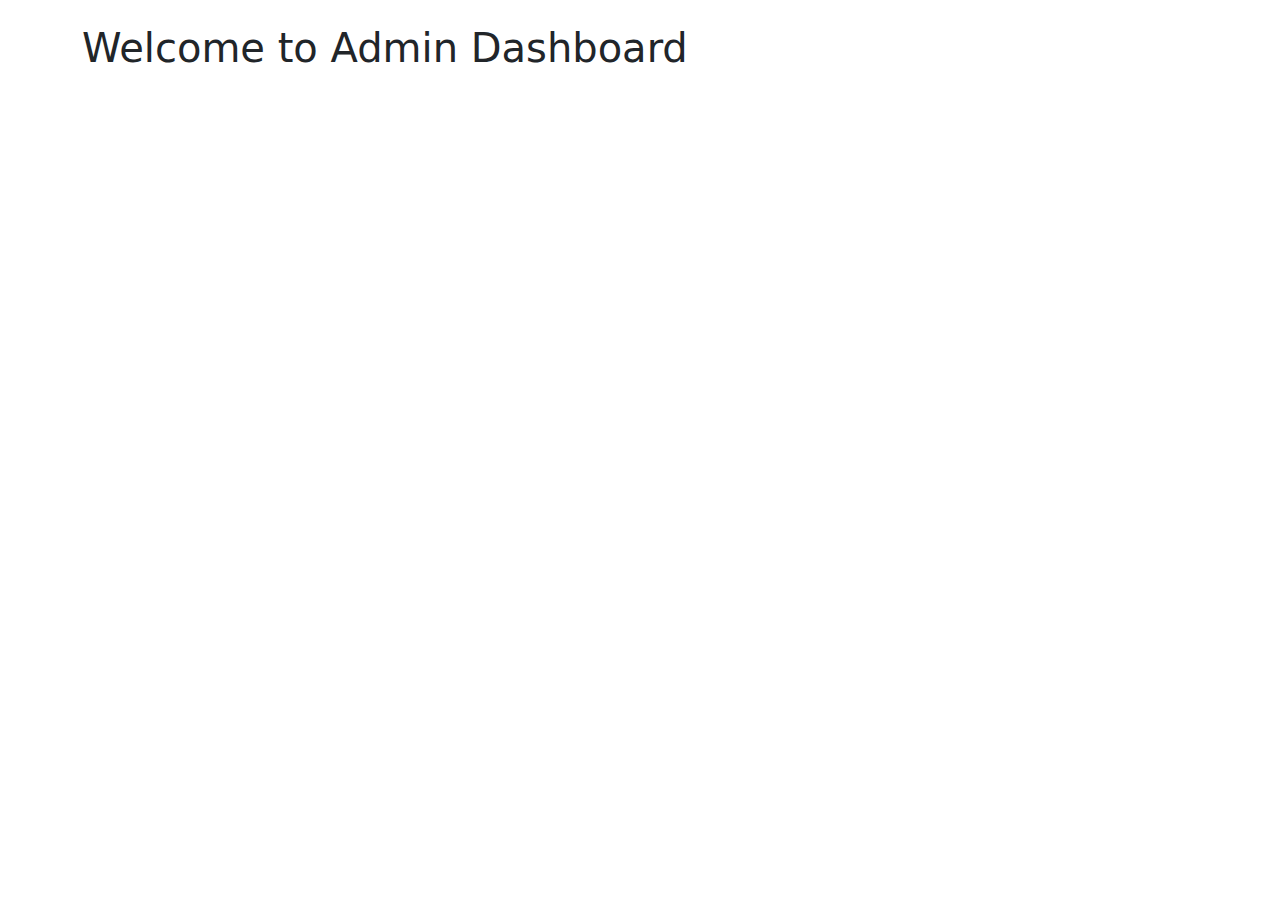
<file: target/classes/templates/admin/index.html>
<!DOCTYPE html>
<html lang="en">
<head>
    <meta charset="UTF-8">
    <meta name="viewport" content="width=device-width, initial-scale=1.0">
    <title>Admin Dashboard</title>
    <link href="https://cdn.jsdelivr.net/npm/bootstrap@5.3.0/dist/css/bootstrap.min.css" rel="stylesheet">
    <!-- <link th:href="@{/css/style.css}" rel="stylesheet"> -->
	<link th:href="@{/css/header.css}" rel="stylesheet">
</head>
<body class="d-flex flex-column min-vh-100">
    <!-- Header -->
    <div th:replace="fragments/header :: header"></div>

    <!-- Content Wrapper -->
    <div class="content-wrapper">
        <!-- Main Content -->
        <main class="container my-4">
            <div class="row">
                <div class="col">
                    <h1>Welcome to Admin Dashboard</h1>
                    <!-- Your content here -->
                </div>
            </div>
        </main>
    </div>

    <!-- Footer -->
    <div th:replace="fragments/footer :: footer"></div>
</body>
</html>
</file>
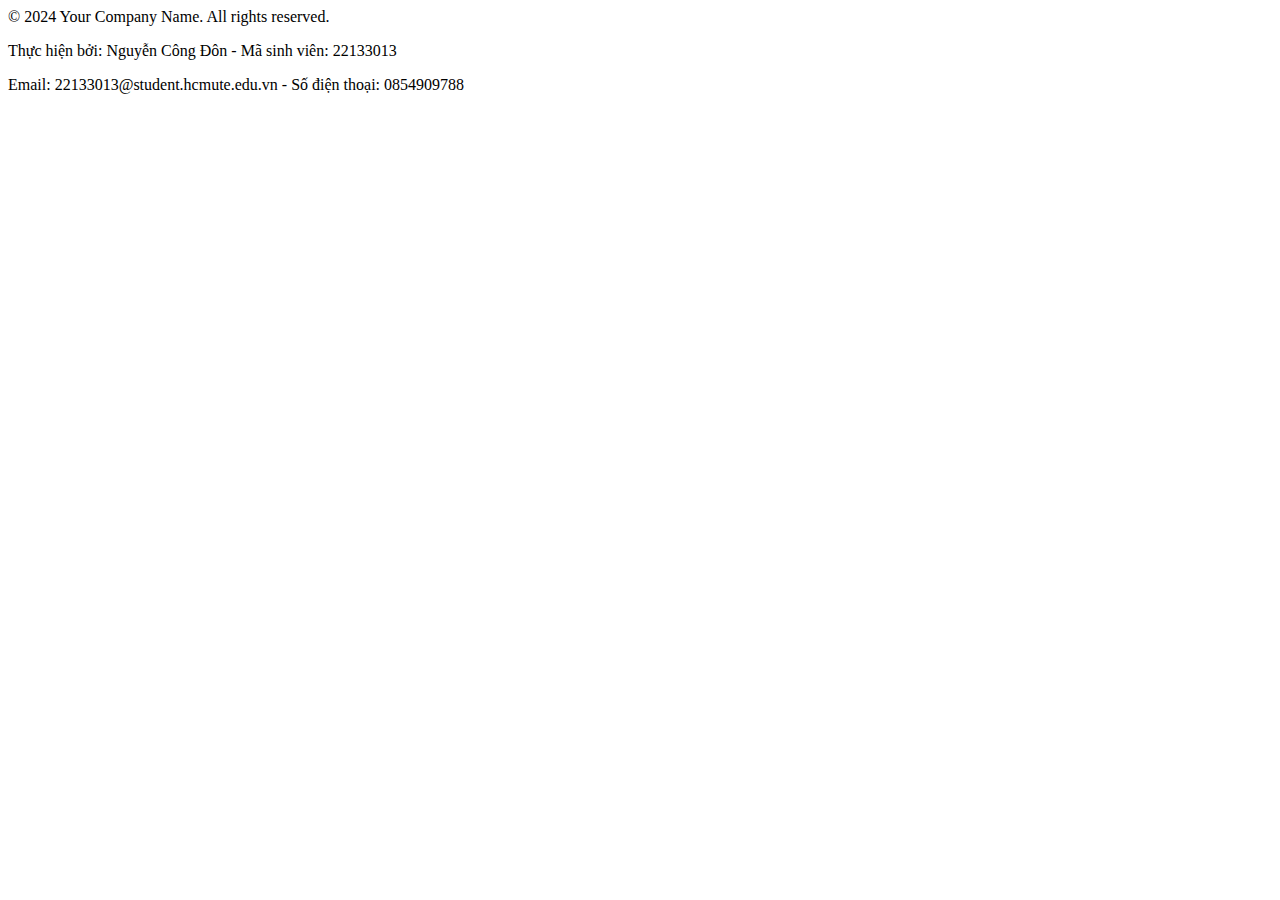
<file: target/classes/templates/fragments/footer.html>
<!DOCTYPE html>
<html xmlns:th="http://www.thymeleaf.org">

<head>
	<meta charset="UTF-8">
</head>

<body>
	<footer th:fragment="footer" class="footer mt-auto py-3 bg-dark text-light">
		<div class="container">
			<div class="text-center">
				<span>&copy; 2024 Your Company Name. All rights reserved.</span>
				<p>Thực hiện bởi: Nguyễn Công Đôn - Mã sinh viên: 22133013</p>
				<p>Email: 22133013@student.hcmute.edu.vn - Số điện thoại: 0854909788</p>
			</div>
		</div>
		<!-- Bootstrap JS and dependencies -->
		<script src="https://cdn.jsdelivr.net/npm/bootstrap@5.3.0/dist/js/bootstrap.bundle.min.js"></script>
	</footer>
</body>

</html>
</file>
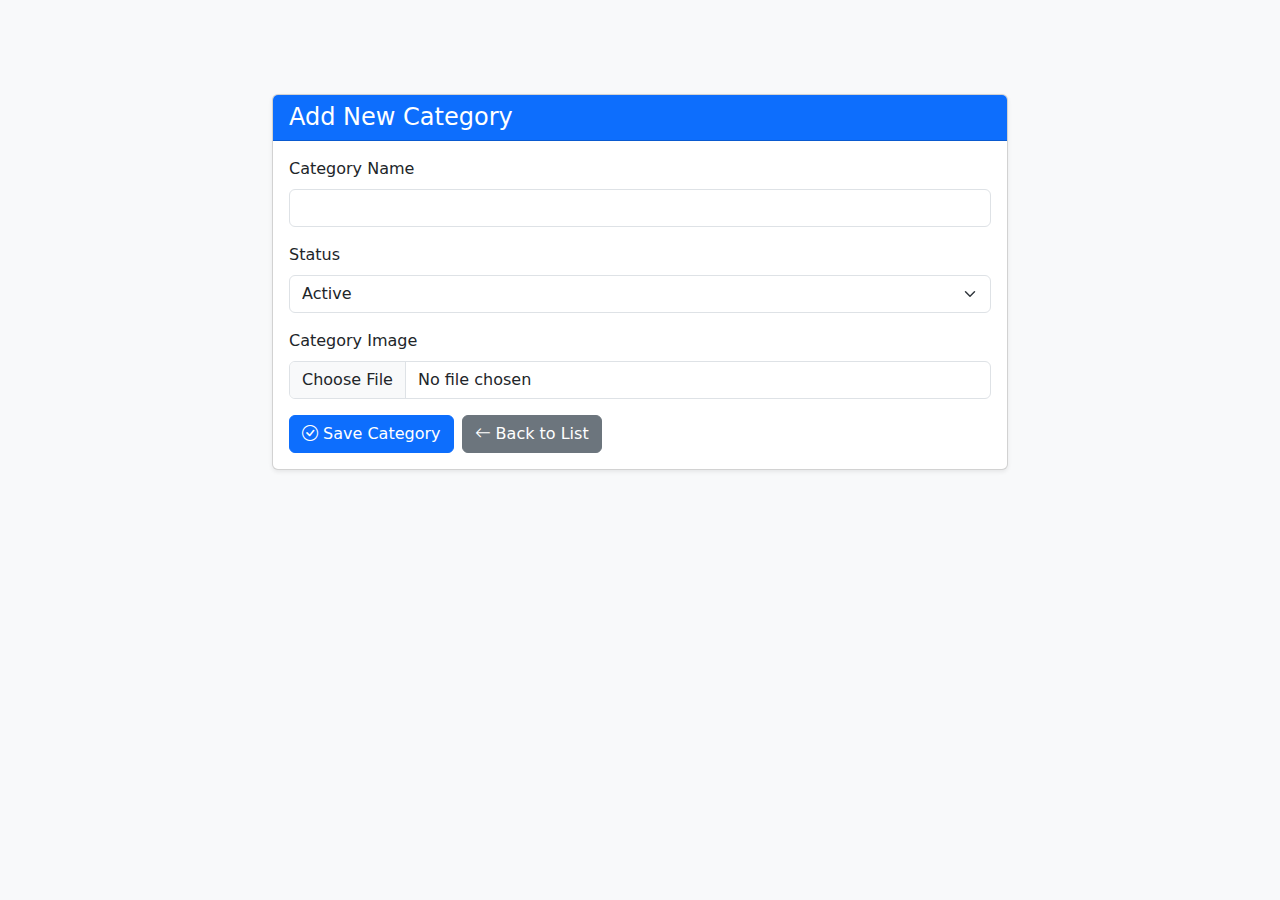
<file: target/classes/templates/admin/categories/add.html>
<!DOCTYPE html>
<html xmlns:th="http://www.thymeleaf.org">
<head>
    <meta charset="UTF-8">
    <meta name="viewport" content="width=device-width, initial-scale=1.0">
    <title>Add Category</title>
    <!-- Bootstrap CSS -->
    <link href="https://cdn.jsdelivr.net/npm/bootstrap@5.3.0/dist/css/bootstrap.min.css" rel="stylesheet">
    <link th:href="@{/css/header.css}" rel="stylesheet">
    <style>
        body {
            background-color: #f8f9fa;
            padding-top: 70px;
            padding-bottom: 60px;
        }
        .preview-image {
            max-width: 200px;
            max-height: 200px;
            object-fit: cover;
            border-radius: 4px;
            border: 1px solid #ddd;
            display: none;
        }
    </style>
</head>
<body class="d-flex flex-column min-vh-100">
    <!-- Header -->
    <div th:replace="fragments/header :: header"></div>

    <!-- Main Content -->
    <div class="container mt-4">
        <div class="row justify-content-center">
            <div class="col-md-8">
                <div class="card shadow-sm">
                    <div class="card-header bg-primary text-white">
                        <h4 class="card-title mb-0">Add New Category</h4>
                    </div>
                    <div class="card-body">
                        <!-- Sửa đường dẫn form -->
                        <form th:action="@{/admin/categories}" 
                              th:object="${category}" 
                              method="post" 
                              enctype="multipart/form-data">
                            
                            <!-- Category Name -->
                            <div class="mb-3">
                                <label for="name" class="form-label">Category Name</label>
                                <input type="text" 
                                       class="form-control" 
                                       id="name" 
                                       th:field="*{name}" 
                                       required>
                                <div class="form-text text-danger" 
                                     th:if="${#fields.hasErrors('name')}" 
                                     th:errors="*{name}">
                                </div>
                            </div>

                            <!-- Status - Sửa lại giá trị -->
                            <div class="mb-3">
                                <label for="status" class="form-label">Status</label>
                                <select class="form-select" 
                                        id="status" 
                                        th:field="*{status}">
                                    <option value="active">Active</option>
                                    <option value="inactive">Inactive</option>
                                </select>
                            </div>

                            <!-- Image Upload - Thêm preview -->
                            <div class="mb-3">
                                <label for="imageFile" class="form-label">Category Image</label>
                                <input type="file" 
                                       class="form-control" 
                                       id="imageFile" 
                                       name="imageFile" 
                                       accept="image/*">
                                <div class="mt-2">
                                    <img id="preview" class="preview-image" alt="Preview">
                                </div>
                            </div>

                            <!-- Buttons -->
                            <div class="d-flex gap-2">
                                <button type="submit" class="btn btn-primary">
                                    <i class="bi bi-check-circle"></i> Save Category
                                </button>
                                <a th:href="@{/admin/categories}" class="btn btn-secondary">
                                    <i class="bi bi-arrow-left"></i> Back to List
                                </a>
                            </div>
                        </form>
                    </div>
                </div>
            </div>
        </div>
    </div>

    <!-- Footer -->
    <div th:replace="fragments/footer :: footer"></div>

    <!-- Bootstrap Bundle with Popper -->
    <script src="https://cdn.jsdelivr.net/npm/bootstrap@5.3.0/dist/js/bootstrap.bundle.min.js"></script>
    <!-- Bootstrap Icons -->
    <link rel="stylesheet" href="https://cdn.jsdelivr.net/npm/bootstrap-icons@1.7.2/font/bootstrap-icons.css">
    
    <!-- Sửa lại script xem trước ảnh -->
    <script>
        // Validate form before submission
        document.querySelector('form').addEventListener('submit', function(e) {
            const nameInput = document.getElementById('name');
            if (!nameInput.value.trim()) {
                e.preventDefault();
                alert('Please enter a category name');
                nameInput.focus();
            }
        });

        // Preview image before upload
        document.getElementById('imageFile').addEventListener('change', function(e) {
            const file = e.target.files[0];
            const preview = document.getElementById('preview');
            
            if (file) {
                // Kiểm tra kích thước
                if (file.size > 5242880) { // 5MB
                    alert('File size should not exceed 5MB');
                    this.value = '';
                    preview.style.display = 'none';
                    return;
                }
                
                // Hiển thị preview
                const reader = new FileReader();
                reader.onload = function(e) {
                    preview.src = e.target.result;
                    preview.style.display = 'block';
                }
                reader.readAsDataURL(file);
            } else {
                preview.style.display = 'none';
            }
        });
    </script>
</body>
</html>
</file>
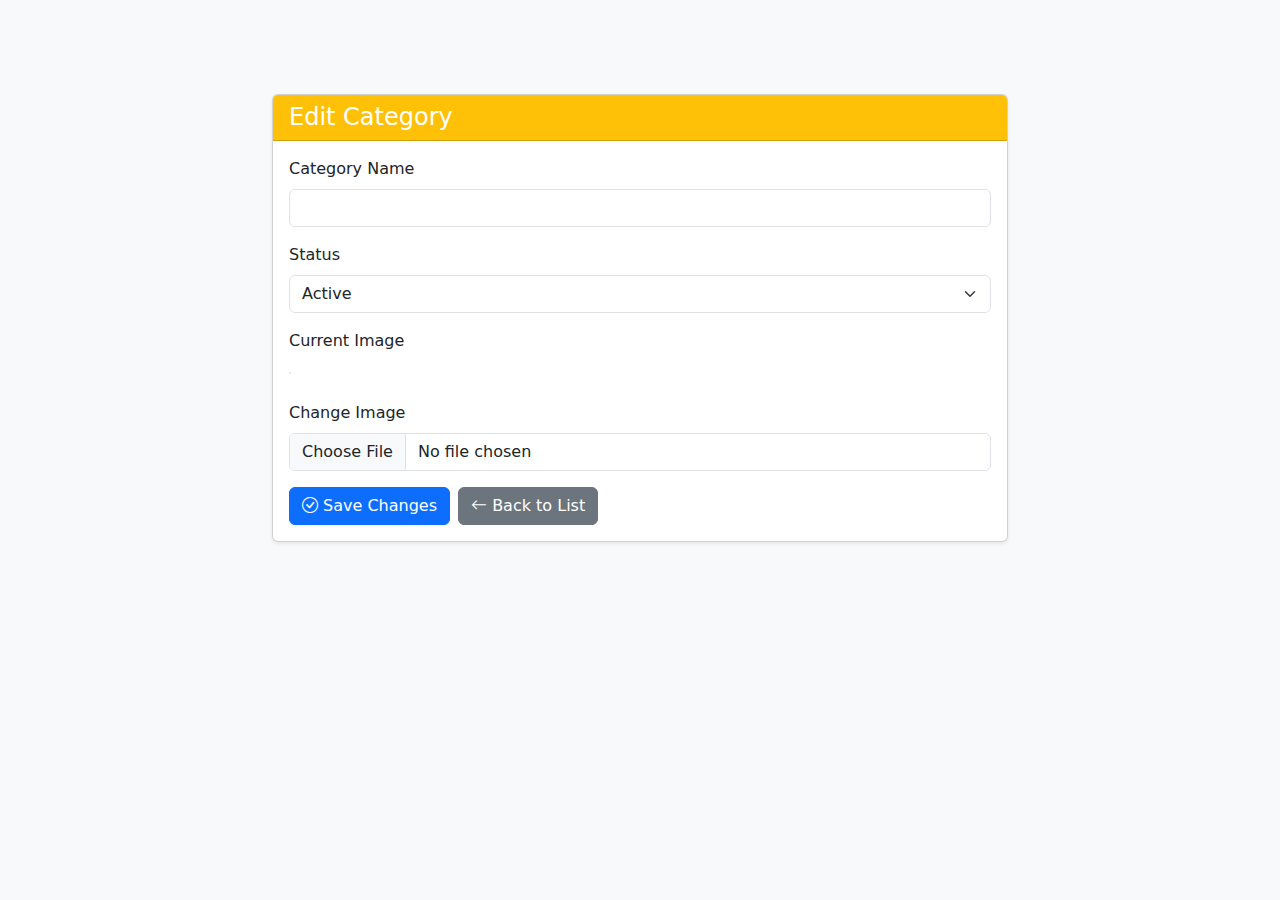
<file: target/classes/templates/admin/categories/edit.html>
<!DOCTYPE html>
<html xmlns:th="http://www.thymeleaf.org">
<head>
    <meta charset="UTF-8">
    <meta name="viewport" content="width=device-width, initial-scale=1.0">
    <title>Edit Category</title>
    <!-- Bootstrap CSS -->
    <link href="https://cdn.jsdelivr.net/npm/bootstrap@5.3.0/dist/css/bootstrap.min.css" rel="stylesheet">
    <link th:href="@{/css/header.css}" rel="stylesheet">
    <style>
        body {
            background-color: #f8f9fa;
            padding-top: 70px;
            padding-bottom: 60px;
        }
        .preview-image {
            max-width: 200px;
            max-height: 200px;
            object-fit: cover;
            border-radius: 4px;
            border: 1px solid #ddd;
        }
    </style>
</head>
<body class="d-flex flex-column min-vh-100">
    <!-- Header -->
    <div th:replace="fragments/header :: header"></div>

    <!-- Main Content -->
    <div class="container mt-4">
        <div class="row justify-content-center">
            <div class="col-md-8">
                <div class="card shadow-sm">
                    <div class="card-header bg-warning text-white">
                        <h4 class="card-title mb-0">Edit Category</h4>
                    </div>
                    <div class="card-body">
                        <form th:action="@{/admin/categories}" 
                              th:object="${category}" 
                              method="post" 
                              enctype="multipart/form-data">
                            <!-- Hidden ID -->
                            <input type="hidden" th:field="*{categoryId}">
                            
                            <!-- Category Name -->
                            <div class="mb-3">
                                <label for="name" class="form-label">Category Name</label>
                                <input type="text" 
                                       class="form-control" 
                                       id="name" 
                                       th:field="*{name}" 
                                       required>
                                <div class="form-text text-danger" 
                                     th:if="${#fields.hasErrors('name')}" 
                                     th:errors="*{name}">
                                </div>
                            </div>

                            <!-- Status -->
                            <div class="mb-3">
                                <label for="status" class="form-label">Status</label>
                                <select class="form-select" 
                                        id="status" 
                                        th:field="*{status}">
                                    <option value="active">Active</option>
                                    <option value="inactive">Inactive</option>
                                </select>
                            </div>

                            <!-- Current Image Preview -->
                            <div class="mb-3" th:if="${category.images}">
                                <label class="form-label">Current Image</label>
                                <div>
                                    <img th:src="@{'/image?fname=' + ${category.images}}"
                                         class="preview-image"
                                         th:alt="${category.name}">
                                </div>
                            </div>

                            <!-- Image Upload -->
                            <div class="mb-3">
                                <label for="imageFile" class="form-label">Change Image</label>
                                <input type="file" 
                                       class="form-control" 
                                       id="imageFile" 
                                       name="imageFile" 
                                       accept="image/*">
                                <!-- New Image Preview -->
                                <div class="mt-2">
                                    <img id="preview" class="preview-image" style="display: none;">
                                </div>
                            </div>

                            <!-- Buttons -->
                            <div class="d-flex gap-2">
                                <button type="submit" class="btn btn-primary">
                                    <i class="bi bi-check-circle"></i> Save Changes
                                </button>
                                <a th:href="@{/admin/categories}" class="btn btn-secondary">
                                    <i class="bi bi-arrow-left"></i> Back to List
                                </a>
                            </div>
                        </form>
                    </div>
                </div>
            </div>
        </div>
    </div>

    <!-- Footer -->
    <div th:replace="fragments/footer :: footer"></div>

    <!-- Bootstrap Bundle with Popper -->
    <script src="https://cdn.jsdelivr.net/npm/bootstrap@5.3.0/dist/js/bootstrap.bundle.min.js"></script>
    <!-- Bootstrap Icons -->
    <link rel="stylesheet" href="https://cdn.jsdelivr.net/npm/bootstrap-icons@1.7.2/font/bootstrap-icons.css">
    
    <!-- Preview Image Script -->
    <script>
        document.getElementById('imageFile').addEventListener('change', function(e) {
            const file = e.target.files[0];
            const preview = document.getElementById('preview');
            
            if (file) {
                // Kiểm tra kích thước
                if (file.size > 5242880) { // 5MB
                    alert('File size should not exceed 5MB');
                    this.value = '';
                    preview.style.display = 'none';
                    return;
                }
                
                // Hiển thị preview
                const reader = new FileReader();
                reader.onload = function(e) {
                    preview.src = e.target.result;
                    preview.style.display = 'block';
                }
                reader.readAsDataURL(file);
            } else {
                preview.style.display = 'none';
            }
        });
    </script>
</body>
</html>
</file>
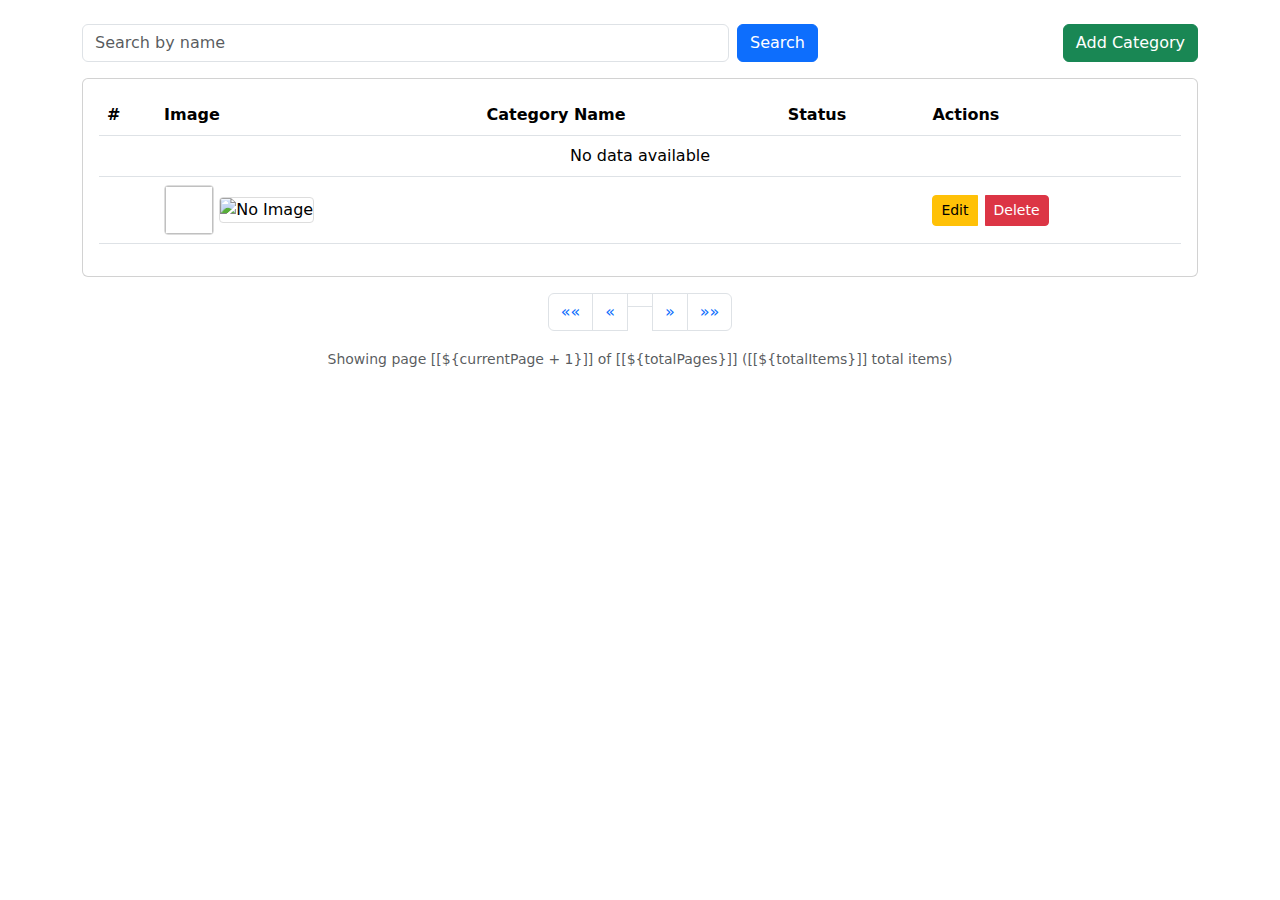
<file: target/classes/templates/admin/categories/list.html>
<!DOCTYPE html>
<html xmlns:th="http://www.thymeleaf.org">

<head>
	<meta charset="UTF-8">
	<meta name="viewport" content="width=device-width, initial-scale=1.0">
	<title>Category List</title>
	<!-- Bootstrap CSS -->
	<link href="https://cdn.jsdelivr.net/npm/bootstrap@5.3.0/dist/css/bootstrap.min.css" rel="stylesheet">
	<link th:href="@{/css/header.css}" rel="stylesheet">
	<style>
		.category-image {
			width: 50px;
			height: 50px;
			object-fit: cover;
			border-radius: 4px;
			border: 1px solid #ddd;
		}
	</style>
</head>

<body class="d-flex flex-column min-vh-100">
	<!-- Header -->
	<div th:replace="fragments/header :: header"></div>

	<!-- Main Content -->
	<div class="container mt-4">
		<!-- Search và Add Button -->
		<div class="row mb-3">
			<div class="col-md-8">
				<form th:action="@{/admin/categories}" method="get" class="d-flex">
					<input type="text" name="keyword" th:value="${keyword}" class="form-control me-2"
						placeholder="Search by name">
					<button type="submit" class="btn btn-primary">Search</button>
				</form>
			</div>
			<div class="col-md-4 text-end">
				<a th:href="@{/admin/categories/add}" class="btn btn-success">
					Add Category
				</a>
			</div>
		</div>

		<!-- Table -->
		<div class="card">
			<div class="card-body">
				<div class="table-responsive">
					<table class="table table-hover align-middle">
						<thead>
							<tr>
								<th>#</th>
								<th>Image</th>
								<th>Category Name</th>
								<th>Status</th>
								<th>Actions</th>
							</tr>
						</thead>
						<tbody>
							<tr th:if="${#lists.isEmpty(categories)}">
								<td colspan="5" class="text-center">No data available</td>
							</tr>
							<tr th:each="category, stat : ${categories}">
								<td th:text="${stat.count}"></td>
								<!-- Sửa lại phần hiển thị ảnh -->
								<td>
									<img th:if="${category.images != null}"
										th:src="@{'/image?fname=' + ${category.images}}" class="category-image"
										th:alt="${category.name}">
									<img th:unless="${category.images != null}" th:src="@{'/image?fname=no-image.png'}"
										class="category-image" alt="No Image">
								</td>
								<td th:text="${category.name}"></td>
								<td>
									<span class="badge"
										th:classappend="${category.status == 'active'} ? 'bg-success' : 'bg-danger'"
										th:text="${category.status}">
									</span>
								</td>
								<td>
									<div class="btn-group">
										<a th:href="@{/admin/categories/edit/{id}(id=${category.categoryId})}"
											class="btn btn-warning btn-sm me-2">
											<i class="bi bi-pencil"></i> Edit
										</a>
										<a th:href="@{/admin/categories/delete/{id}(id=${category.categoryId})}"
											class="btn btn-danger btn-sm"
											onclick="return confirm('Bạn có chắc muốn xóa danh mục này?')">
											<i class="bi bi-trash"></i> Delete
										</a>
									</div>
								</td>
							</tr>
						</tbody>
					</table>
				</div>
			</div>
		</div>

		<!-- Pagination -->
		<div th:if="${totalPages > 1}" class="mt-3">
			<nav aria-label="Page navigation">
				<ul class="pagination justify-content-center">
					<!-- First Page -->
					<li class="page-item" th:classappend="${currentPage == 0} ? 'disabled'">
						<a class="page-link"
							th:href="@{/admin/categories(page=0, size=${pageSize}, keyword=${keyword})}"
							aria-label="First">
							<span aria-hidden="true">&laquo;&laquo;</span>
						</a>
					</li>

					<!-- Previous Page -->
					<li class="page-item" th:classappend="${currentPage == 0} ? 'disabled'">
						<a class="page-link"
							th:href="@{/admin/categories(page=${currentPage - 1}, size=${pageSize}, keyword=${keyword})}"
							aria-label="Previous">
							<span aria-hidden="true">&laquo;</span>
						</a>
					</li>

					<!-- Page Numbers -->
					<li class="page-item" th:each="i : ${#numbers.sequence(0, totalPages - 1)}"
						th:classappend="${currentPage == i} ? 'active'">
						<a class="page-link"
							th:href="@{/admin/categories(page=${i}, size=${pageSize}, keyword=${keyword})}"
							th:text="${i + 1}"></a>
					</li>

					<!-- Next Page -->
					<li class="page-item" th:classappend="${currentPage == totalPages - 1} ? 'disabled'">
						<a class="page-link"
							th:href="@{/admin/categories(page=${currentPage + 1}, size=${pageSize}, keyword=${keyword})}"
							aria-label="Next">
							<span aria-hidden="true">&raquo;</span>
						</a>
					</li>

					<!-- Last Page -->
					<li class="page-item" th:classappend="${currentPage == totalPages - 1} ? 'disabled'">
						<a class="page-link"
							th:href="@{/admin/categories(page=${totalPages - 1}, size=${pageSize}, keyword=${keyword})}"
							aria-label="Last">
							<span aria-hidden="true">&raquo;&raquo;</span>
						</a>
					</li>
				</ul>
			</nav>

			<!-- Hiển thị thông tin phân trang -->
			<div class="text-center mt-2">
				<small class="text-muted">
					Showing page [[${currentPage + 1}]] of [[${totalPages}]]
					([[${totalItems}]] total items)
				</small>
			</div>
		</div>

		<!-- Footer -->
		<div th:replace="fragments/footer :: footer"></div>

		<!-- Bootstrap Bundle with Popper -->
		<script src="https://cdn.jsdelivr.net/npm/bootstrap@5.3.0/dist/js/bootstrap.bundle.min.js"></script>
</body>

</html>
</file>
